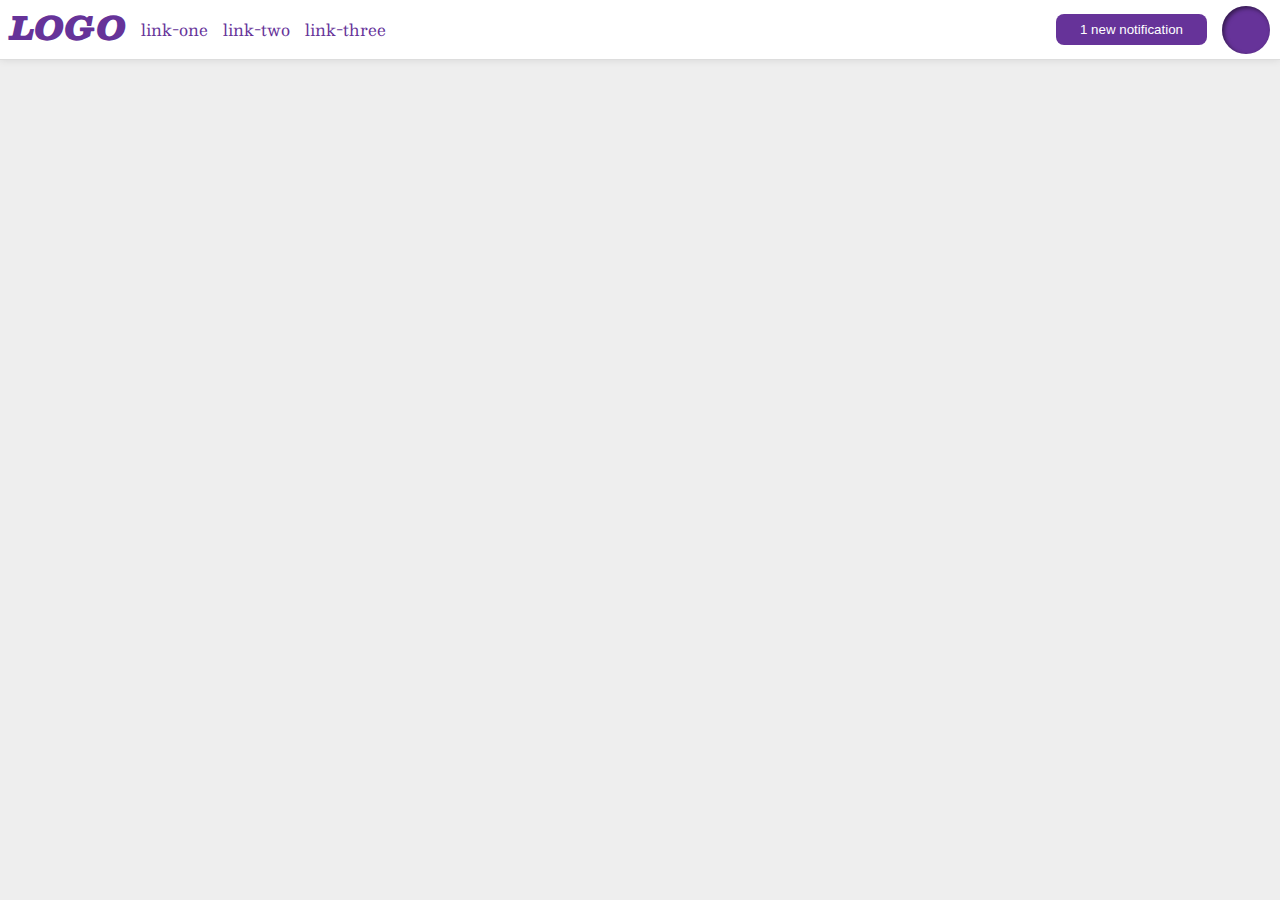
<file: flex/03-flex-header-2/index.html>
<!DOCTYPE html>
<html lang="en">
  <head>
    <meta charset="UTF-8">
    <meta http-equiv="X-UA-Compatible" content="IE=edge">
    <meta name="viewport" content="width=device-width, initial-scale=1.0">
    <title>Flex Header 2</title>
    <link rel="stylesheet" href="style.css">
  </head>
  <body>
    <div class="header">
      <div class="header-left">
        <div class="logo">
          LOGO
        </div>
        <ul class="links">
          <li><a href="google.com">link-one</a></li>
          <li><a href="google.com">link-two</a></li>
          <li><a href="google.com">link-three</a></li>
        </ul>
      </div>
      <div class="header-right">
        <button class="notifications">
          1 new notification
        </button>
        <div class="profile-image"></div>
        </div>
    </div>
  </body>
</html>
</file>
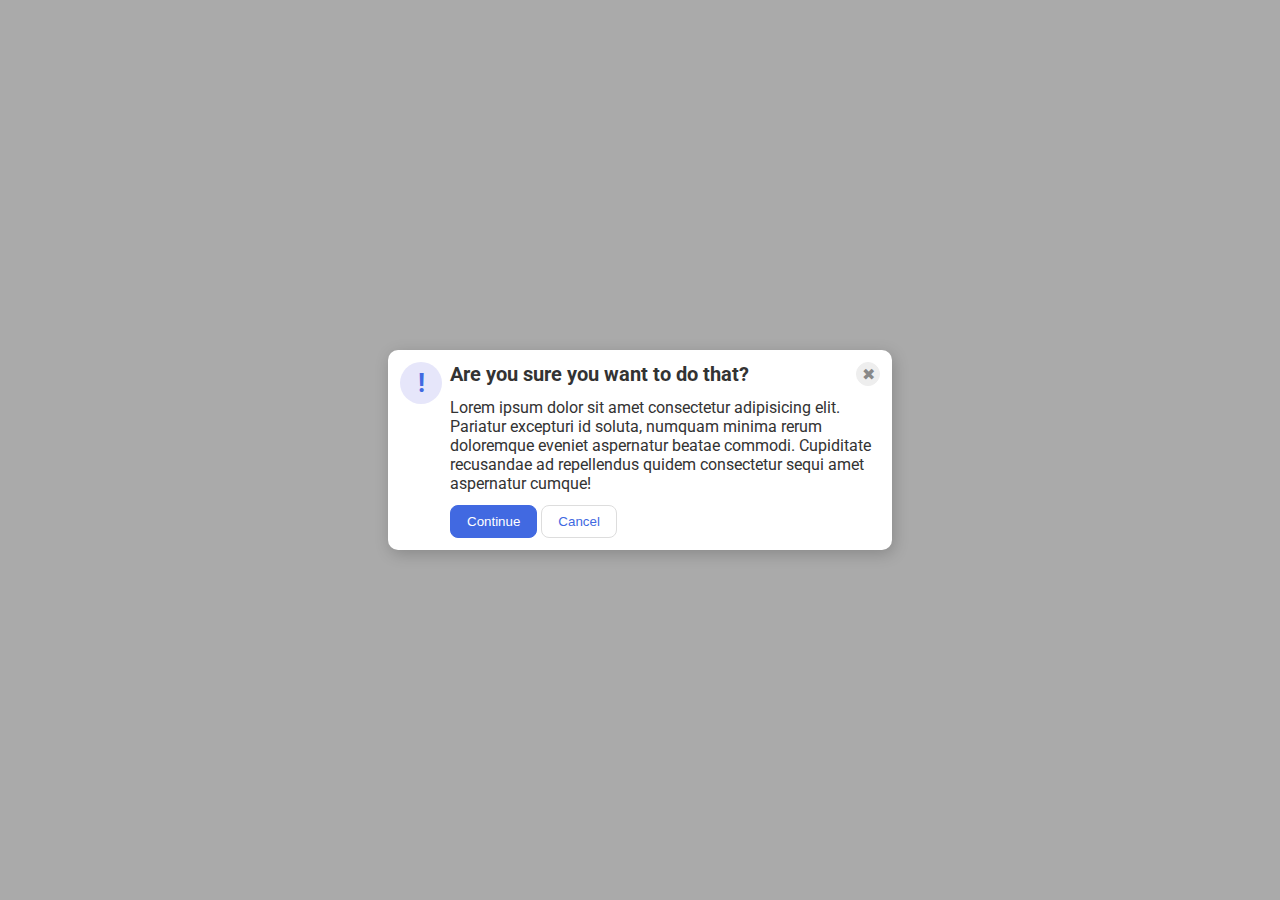
<file: flex/05-flex-modal/index.html>
<!DOCTYPE html>
<html lang="en">
  <head>
    <meta charset="UTF-8">
    <meta http-equiv="X-UA-Compatible" content="IE=edge">
    <meta name="viewport" content="width=device-width, initial-scale=1.0">
    <link rel="stylesheet" href="style.css">
    <title>Modal</title>
  </head>
  <body>




    <div class="modal">


      <div class="left-container">
        <div class="icon">!</div>
      </div>

      
      <div class="right-container">
        <div class="header-container">
          <div class="header">Are you sure you want to do that?</div>
          <button class="close-button">✖</button>
        </div>

        <div class="text-container">
          <div class="text">Lorem ipsum dolor sit amet consectetur adipisicing elit. Pariatur excepturi id soluta, numquam minima rerum doloremque eveniet aspernatur beatae commodi. Cupiditate recusandae ad repellendus quidem consectetur sequi amet aspernatur cumque!</div>
        </div>
        
        <div class="button-container">
          <button class="continue">Continue</button>
          <button class="cancel">Cancel</button>
        </div>
      </div>

    </div>



  </body>
</html>
</file>
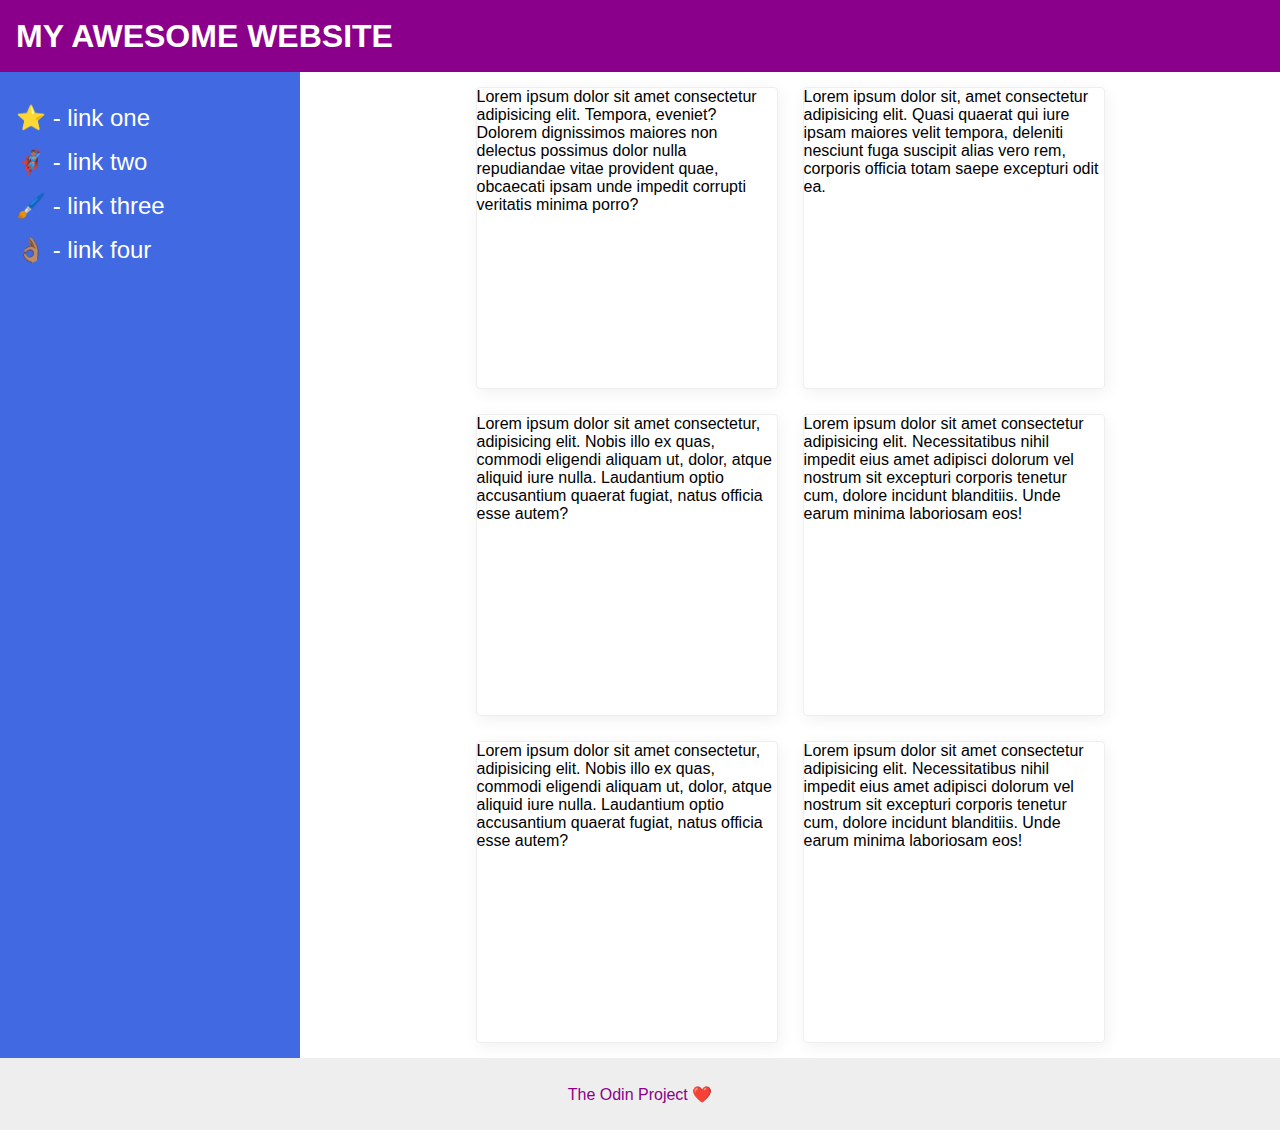
<file: flex/07-flex-layout-2/index.html>
<!DOCTYPE html>
<html lang="en">
  <head>
    <meta charset="UTF-8">
    <meta http-equiv="X-UA-Compatible" content="IE=edge">
    <meta name="viewport" content="width=device-width, initial-scale=1.0">
    <title>The Holy Grail</title>
    <link rel="stylesheet" href="style.css">
  </head>
  <body>
    <div class="header">
      MY AWESOME WEBSITE
    </div>
    <div class="body">
      <div class="sidebar">
        <ul>
          <li><a href="#">⭐ - link one</a></li>
          <li><a href="#">🦸🏽‍♂️ - link two</a></li>
          <li><a href="#">🖌️ - link three</a></li>
          <li><a href="#">👌🏽 - link four</a></li>
        </ul>
      </div>
      <div class="card-container">
        <div class="card">Lorem ipsum dolor sit amet consectetur adipisicing elit. Tempora, eveniet? Dolorem dignissimos maiores non delectus possimus dolor nulla repudiandae vitae provident quae, obcaecati ipsam unde impedit corrupti veritatis minima porro?</div>
        <div class="card">Lorem ipsum dolor sit, amet consectetur adipisicing elit. Quasi quaerat qui iure ipsam maiores velit tempora, deleniti nesciunt fuga suscipit alias vero rem, corporis officia totam saepe excepturi odit ea.</div>
        <div class="card">Lorem ipsum dolor sit amet consectetur, adipisicing elit. Nobis illo ex quas, commodi eligendi aliquam ut, dolor, atque aliquid iure nulla. Laudantium optio accusantium quaerat fugiat, natus officia esse autem?</div>
        <div class="card">Lorem ipsum dolor sit amet consectetur adipisicing elit. Necessitatibus nihil impedit eius amet adipisci dolorum vel nostrum sit excepturi corporis tenetur cum, dolore incidunt blanditiis. Unde earum minima laboriosam eos!</div>
        <div class="card">Lorem ipsum dolor sit amet consectetur, adipisicing elit. Nobis illo ex quas, commodi eligendi aliquam ut, dolor, atque aliquid iure nulla. Laudantium optio accusantium quaerat fugiat, natus officia esse autem?</div>
        <div class="card">Lorem ipsum dolor sit amet consectetur adipisicing elit. Necessitatibus nihil impedit eius amet adipisci dolorum vel nostrum sit excepturi corporis tenetur cum, dolore incidunt blanditiis. Unde earum minima laboriosam eos!</div>
      </div>
      </div>
    <div class="footer">
      The Odin Project ❤️
    </div>
  </body>
</html>
</file>
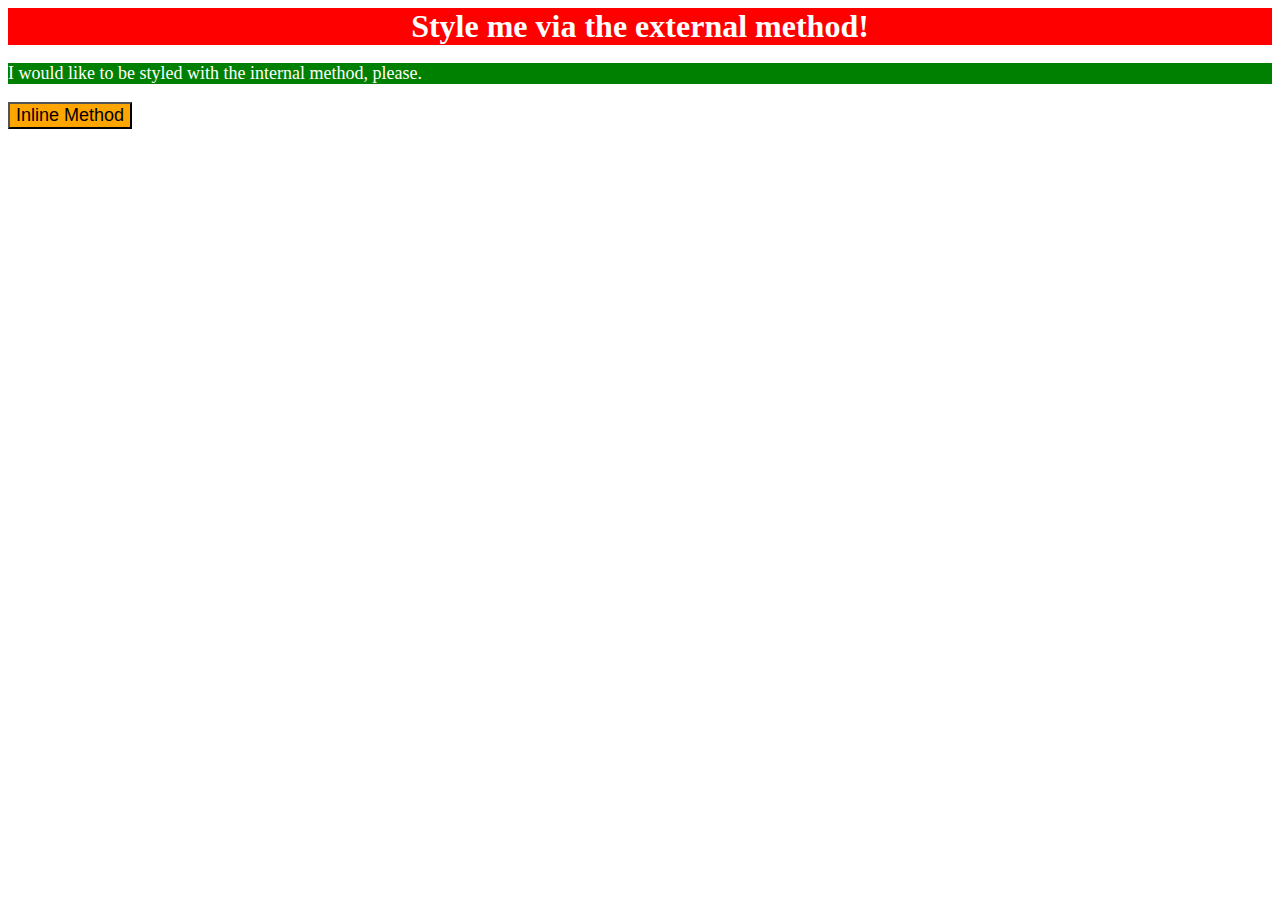
<file: foundations/01-css-methods/index.html>
<!DOCTYPE html>
<html lang="en">
  <head>
    <meta charset="UTF-8">
    <meta http-equiv="X-UA-Compatible" content="IE=edge">
    <meta name="viewport" content="width=device-width, initial-scale=1.0">
    <title>Methods for Adding CSS</title>
    <link rel="stylesheet" href="index.css" />
    
    <style>
      p {
        background-color: green;
        color: white;
        font-size: 18px;
      }
    </style>
  </head>
  <body>
    <div>Style me via the external method!</div>
    <p>I would like to be styled with the internal method, please.</p>
    <button style="background-color: orange; font-size: 18px;">Inline Method</button>
  </body>
</html>
</file>
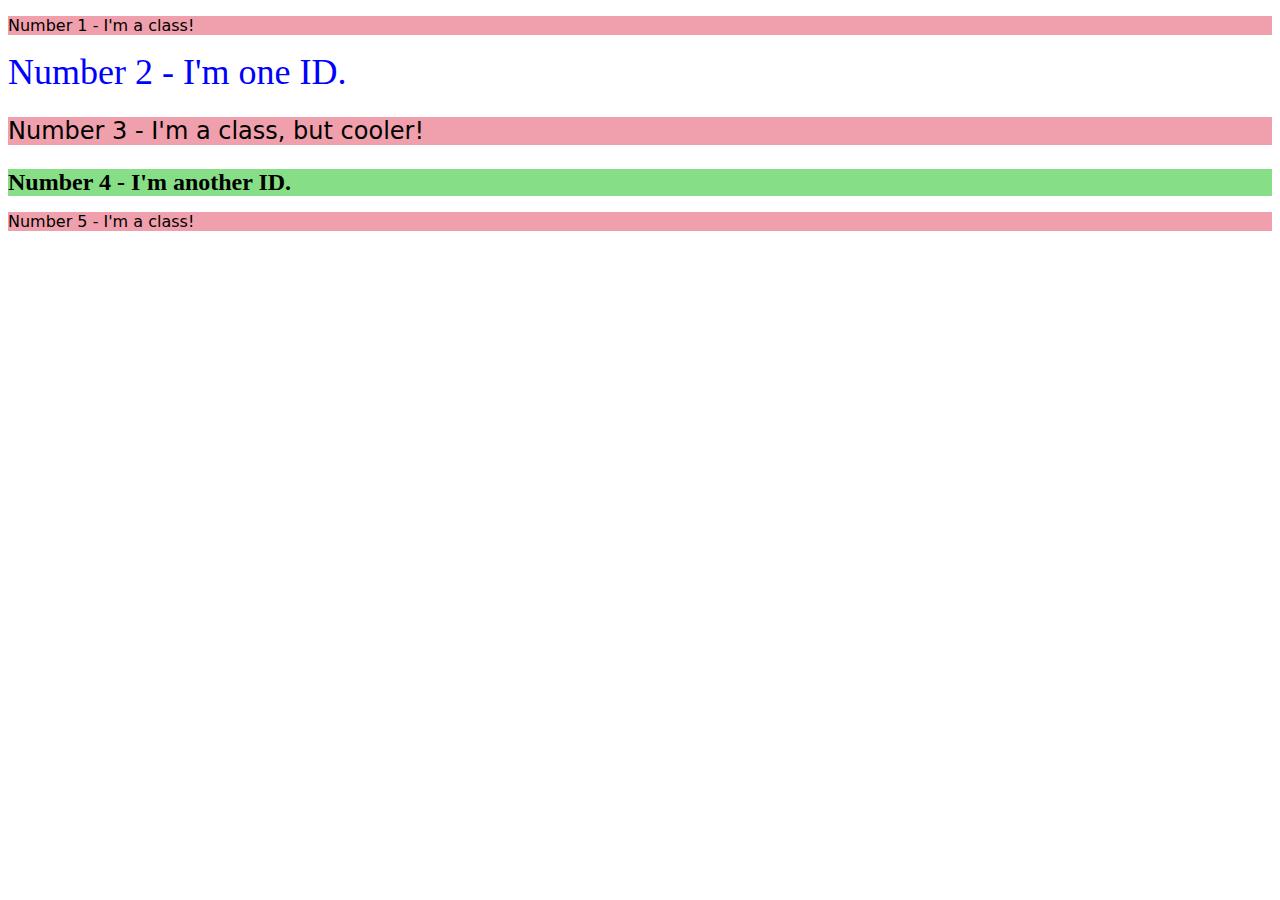
<file: foundations/02-class-id-selectors/index.html>
<!DOCTYPE html>
<html lang="en">
  <head>
    <meta charset="UTF-8">
    <meta http-equiv="X-UA-Compatible" content="IE=edge">
    <meta name="viewport" content="width=device-width, initial-scale=1.0">
    <title>Class and ID Selectors</title>
    <link rel="stylesheet" href="style.css">
  </head>
  <body>
    <p class="odd">Number 1 - I'm a class!</p>
    <div id="second">Number 2 - I'm one ID.</div>
    <p class="odd adjust-font-size">Number 3 - I'm a class, but cooler!</p>
    <div id="fourth" class="adjust-font-size">Number 4 - I'm another ID.</div>
    <p class="odd">Number 5 - I'm a class!</p>
  </body>
</html>
</file>
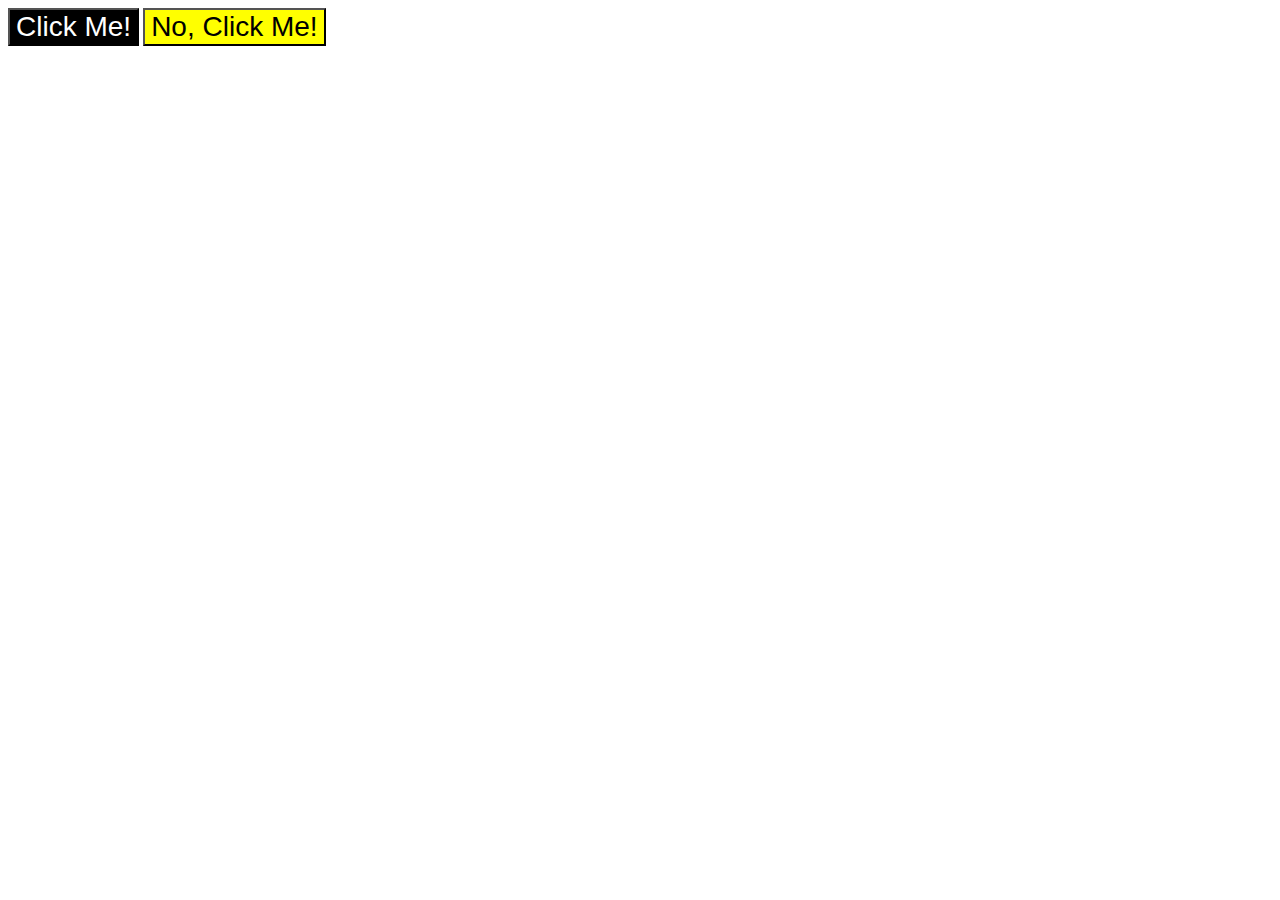
<file: foundations/03-grouping-selectors/index.html>
<!DOCTYPE html>
<html lang="en">
  <head>
    <meta charset="UTF-8">
    <meta http-equiv="X-UA-Compatible" content="IE=edge">
    <meta name="viewport" content="width=device-width, initial-scale=1.0">
    <title>Grouping Selectors</title>
    <link rel="stylesheet" href="style.css">
  </head>
  <body>
    <button class="first">Click Me!</button>
    <button class="second">No, Click Me!</button>
  </body>
</html>
</file>
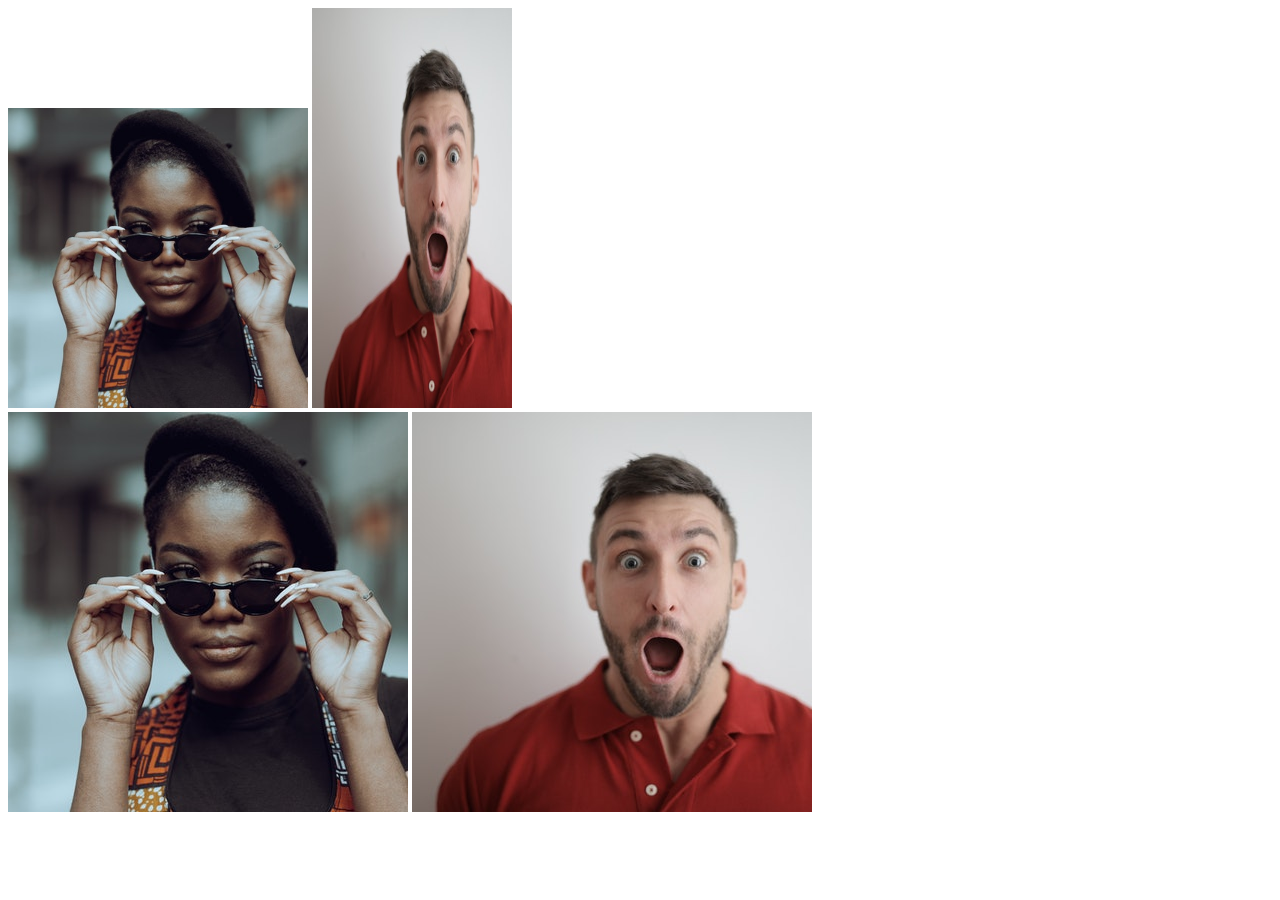
<file: foundations/04-chaining-selectors/index.html>
<!DOCTYPE html>
<html lang="en">
  <head>
    <meta charset="UTF-8">
    <meta http-equiv="X-UA-Compatible" content="IE=edge">
    <meta name="viewport" content="width=device-width, initial-scale=1.0">
    <title>Chaining Selectors</title>
    <link rel="stylesheet" href="style.css">
  </head>
  <body>
    <!-- Check image source path. Review Foundations lesson - Links and Images -->
    <!-- Use the classes BELOW this line -->
    <div>
      <img class="avatar proportioned" src="./images/pexels-katho-mutodo-8434791.jpg" alt="Woman with glasses">
      <img class="avatar distorted" src="./images/pexels-andrea-piacquadio-3777931.jpg" alt="Man with surprised expression">
    </div>
    <!-- Use the classes ABOVE this line -->
    <div>
      <img class="original proportioned" src="./images/pexels-katho-mutodo-8434791.jpg" alt="Woman with glasses">
      <img class="original distorted" src="./images/pexels-andrea-piacquadio-3777931.jpg" alt="Man with surprised expression">
    </div>
  </body>
</html>
</file>
<file: flex/03-flex-header-2/style.css>
/* this is some magical font-importing.  
you'll learn about it later. */
@import url('https://fonts.googleapis.com/css2?family=Besley:ital,wght@0,400;1,900&display=swap');

body {
  margin: 0;
  background: #eee;
  font-family: Besley, serif;
}

.header {
  background: white;
  border-bottom: 1px solid #ddd;
  box-shadow: 0 0 8px rgba(0,0,0,.1);

  /* What I am adding */
  display: flex;
  justify-content: space-between;
}

.profile-image {
  background: rebeccapurple;
  box-shadow: inset 2px 2px 4px rgba(0,0,0,.5);
  border-radius: 50%;
  width: 48px;
  height: 48px;
}

.logo {
  color: rebeccapurple;
  font-size: 32px;
  font-weight: 900;
  font-style: italic;
}

button {
  border: none;
  border-radius: 8px;
  background: rebeccapurple;
  color: white;
  padding: 8px 24px;
}

a {
  /* this removes the line under our links */
  text-decoration: none;
  color: rebeccapurple;
}

ul {
  list-style-type: none;

  /* What I am adding */
  display: flex;
  padding-left: 0;
  gap: 15px;
}

/* New selectors I am editing */

.header-left {
  display: flex;
  padding-left: 10px;
  gap: 15px;
}

.header-right {
  display: flex;
  gap: 15px;
  align-items: center;
  padding-right: 10px;
}
</file>
<file: flex/05-flex-modal/style.css>
@import url('https://fonts.googleapis.com/css2?family=Roboto:wght@400;700&display=swap');

html, body {
  height: 100%;
}

body {
  font-family: Roboto, sans-serif;
  margin: 0;
  background: #aaa;
  color: #333;
  /* I'll give you this one for free lol */
  display: flex;
  align-items: center;
  justify-content: center;
}

.modal {
  background: white;
  width: 480px;
  border-radius: 10px;
  box-shadow: 2px 4px 16px rgba(0,0,0,.2);

  /* What I am adding */
  display: flex;
  padding: 12px;
  gap: 8px;
}

.icon {
  color: royalblue;
  font-size: 26px;
  font-weight: 700;
  background: lavender;
  width: 42px;
  height: 42px;
  border-radius: 50%;
  display: flex;
  align-items: center;
  justify-content: center;
}

.close-button {
  background: #eee;
  border-radius: 50%;
  color: #888;
  font-weight: 400;
  font-size: 16px;
  height: 24px;
  width: 24px;
  display: flex;
  align-items: center;
  justify-content: center;
  border: 1px solid #eee;
  padding: 0;
}

button {
  cursor: pointer;
  padding: 8px 16px;
  border-radius: 8px;
}

button.continue {
  background: royalblue;
  border: 1px solid royalblue;
  color: white;
}

button.cancel {
  background: white;
  border: 1px solid #ddd;
  color: royalblue;
}

/* What I am adding for the selectors I created */

.left-container, 
.right-container{
  display: flex;
  flex-direction: column;
  gap: 12px;
}

.icon {
  flex-shrink: 0;
}
.header {
  font-weight: bold;
  font-size: 20px;
}

.header-container {
  display: flex;

  justify-content: space-between;
}
</file>
<file: flex/07-flex-layout-2/style.css>
body {
  font-family: -apple-system, BlinkMacSystemFont, 'Segoe UI', Roboto, Oxygen, Ubuntu, Cantarell, 'Open Sans', 'Helvetica Neue', sans-serif;
  margin: 0;
  min-height: 100vh;

  /* What I am adding */
  display: flex;
  flex-direction: column;
}

.header {
  height: 72px;
  background: darkmagenta;
  color: white;

  /* What I am adding */
  display: flex;
  align-items: center;
  font-size: 32px;
  font-weight: 900;
  padding-left: 16px;
}

.footer {
  height: 72px;
  background: #eee;
  color: darkmagenta;

  /* What I am adding */
  display: flex;
  justify-content: center;
  align-items: center;
}

.sidebar {
  width: 300px;
  background: royalblue;
  box-sizing: border-box;

  /* What I am adding */
  flex-shrink: 0;
  padding: 16px;
}

.card {
  border: 1px solid #eee;
  box-shadow: 2px 4px 16px rgba(0,0,0,.06);
  border-radius: 4px;

  /* What I am adding */
  height: 300px;
  width: 300px;
  flex-wrap: wrap;
}

/* New selector calls I am adding */

.body {
  display: flex;
  flex: 1;
}

ul {
  list-style-type: none;
  padding-left: 0;

}

a {
  text-decoration: none;
  color: white;
  font-size: 24px;
}

li {
  margin-bottom: 16px;
}
.card-container {
  display: flex;
  flex-wrap: wrap;
  justify-content: center;
  align-items: center;
  gap: 25px;
  padding: 15px;
}
</file>
<file: foundations/01-css-methods/index.css>
div {
    background-color: red;
    color: white;
    font-size: 32px;
    text-align: center;
    font-weight: bold;
}
</file>
<file: foundations/02-class-id-selectors/style.css>
.odd {
    background-color: rgb(240, 160, 172);
    font-family: Verdana, "DejaVu Sans", sans-serif
}

/* I originally had the third and fourth element edited for their font size separately but because they both make use of font changes to 24px I made it one class like the solution in case I come back to this later for refreshers*/
.adjust-font-size {
    font-size: 24px;
}

#second {
    color: rgb(0, 0, 255);
    font-size: 36px;
}



#fourth {
    background-color: rgb(134, 223, 134);
    font-weight: bold;
}
</file>
<file: foundations/03-grouping-selectors/style.css>
.first,
.second {
    font-size: 28px;
    font-family: Helvetica, "Times New Roman", sans-serif;
}

.first {
    background-color: #000000;
    color: white;
}

.second {
    background-color: yellow;
}
</file>
<file: foundations/04-chaining-selectors/style.css>
/* Add CSS Styling */
.avatar.proportioned {
    width: 300px;
    height: auto;
}

.avatar.distorted {
    width: 200px;
    height: 400px;
}
</file>
